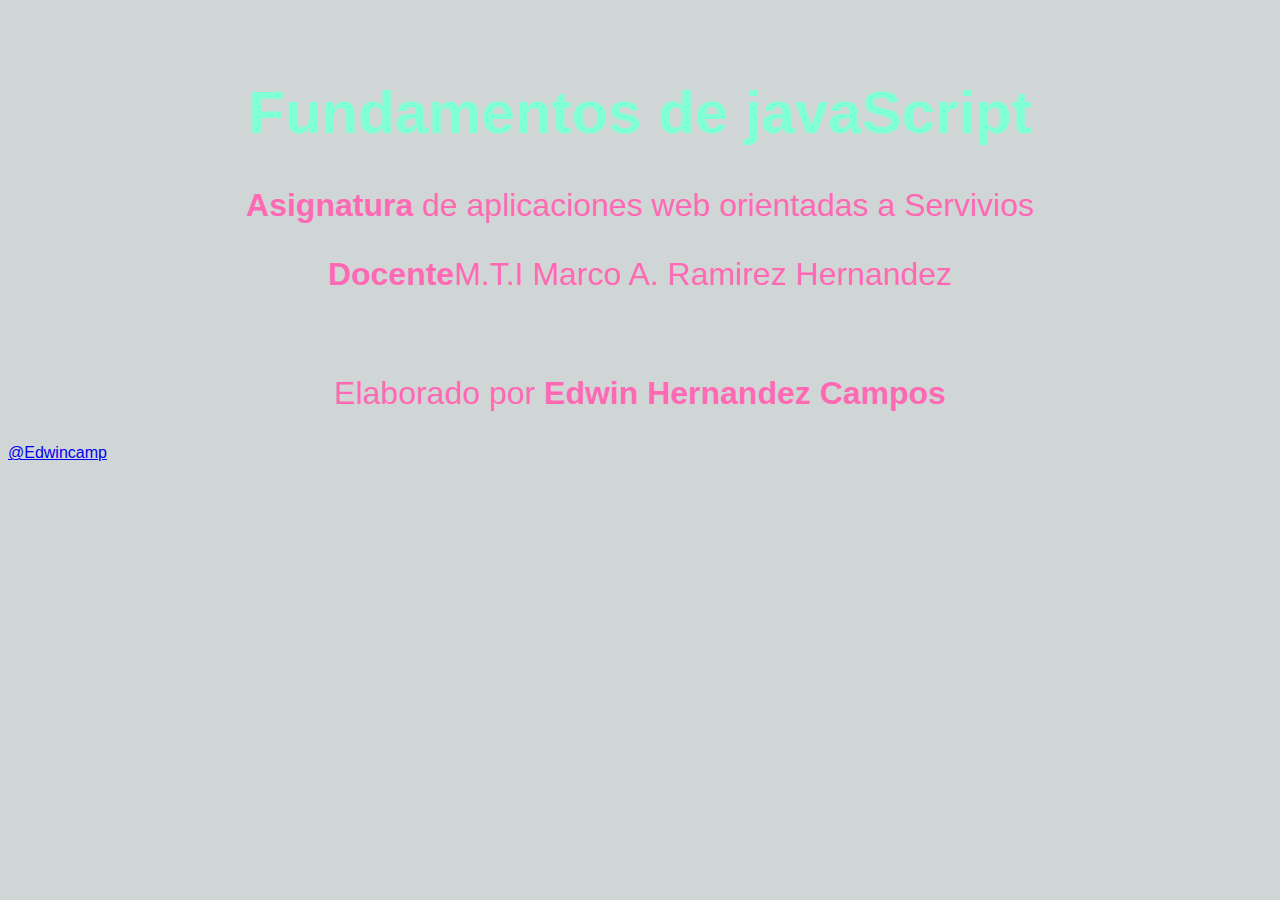
<file: index.html>
<!DOCTYPE html>
<html lang="en">
<head>
    <meta charset="UTF-8">
    <meta name="viewport" content="width=device-width, initial-scale=1.0">
    <title>Document</title>
    <link rel="icon" href="accesst/Pictures_36495.ico">
    <link rel="stylesheet" href="/css/app.css">
</head>
<body>
    <header>
     <h1>Fundamentos de javaScript</h1>
     <p><strong>Asignatura</strong> de aplicaciones web orientadas a Servivios</p>
     <p><strong>Docente</strong>M.T.I Marco A. Ramirez Hernandez</p>
     <br>
     <p>Elaborado por <strong>Edwin Hernandez Campos</strong></p>
     <a href="https://github.com/Edwincamp">@Edwincamp</a>
    </header>
</body>
<script src="/js/Ejercicio_02.js"></script>
<script src="/js/Ejercicio_03.js"></script>
</html>
</file>
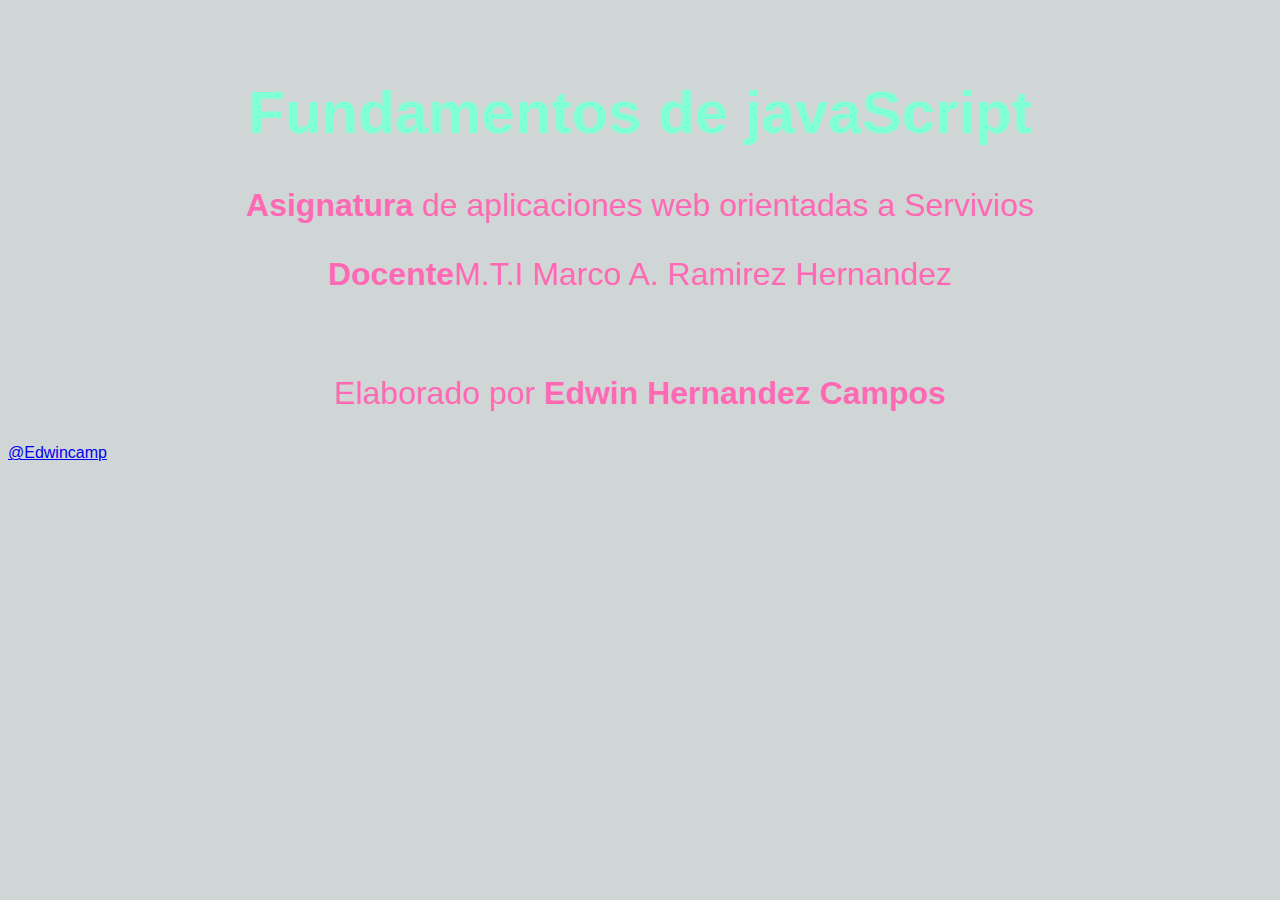
<file: js/index.html>
<!DOCTYPE html>
<html lang="en">
<head>
    <meta charset="UTF-8">
    <meta name="viewport" content="width=device-width, initial-scale=1.0">
    <title>Document</title>
    <link rel="icon" href="accesst/Pictures_36495.ico">
    <link rel="stylesheet" href="/css/app.css">
</head>
<body>
    <header>
     <h1>Fundamentos de javaScript</h1>
     <p><strong>Asignatura</strong> de aplicaciones web orientadas a Servivios</p>
     <p><strong>Docente</strong>M.T.I Marco A. Ramirez Hernandez</p>
     <br>
     <p>Elaborado por <strong>Edwin Hernandez Campos</strong></p>
     <a href="https://github.com/Edwincamp">@Edwincamp</a>
    </header>

</body>
<script src="/js/Ejercicio_03.js"></script>
</html>
</file>
<file: css/app.css>
html
{
    box-sizing: border-box;
    font-size: 62.5%;
}

body 
{
    font-size: 1.6rem;
    font-family: 'lato', sans-serif;
    background-color: rgb(208, 214, 214);
}

header
{
    padding: 3rem 0;
}
header h1 {
    text-align: center;
    color: aquamarine;
    font-size: 6rem;
}
header p {
    color: hotpink;
    text-align: center;
    font-size: 3.2rem;
}
header p a {
    text-decoration: none;
    color: rgb(21, 72, 212);
}

.DOM{
    max-width: 120rem;
    margin: 0 auto;
}
 
.DOM h2{
    color: rgb(50, 18, 192);
    text-align: center;
}

.DOM nav a {
    color: chartreuse;
    font-size: 20px;
    text-decoration: none;
    margin-right: 10px;
}

.DOM p{
    color: rgb(233, 236, 26);
    font-size: 20px;
}

.DOM #formulario{
    max-width: 500px;
    margin: 0 auto;
}

.DOM #formulario input{
    display: block;
    width: 100%;
    border: none;
    margin-bottom: 2rem;
    padding: 2rem;
    border-radius: 1rem;
}

.DOM #formulario input [type="submit"]{
    background-color:rgb(227, 233, 233);
    font-weight: 700;
    text-transform: uppercase;
    font-size: 20px;
    color: chocolate;
}

.alerta{
    padding: 1rem;
    text-align: center;
    color: yellowgreen;
    text-transform: uppercase;
    font-size: 20px;
}

.alerta.error {
    background-color: yellow;
}

.alerta.exito{
    background-color: violet;
}
</file>
